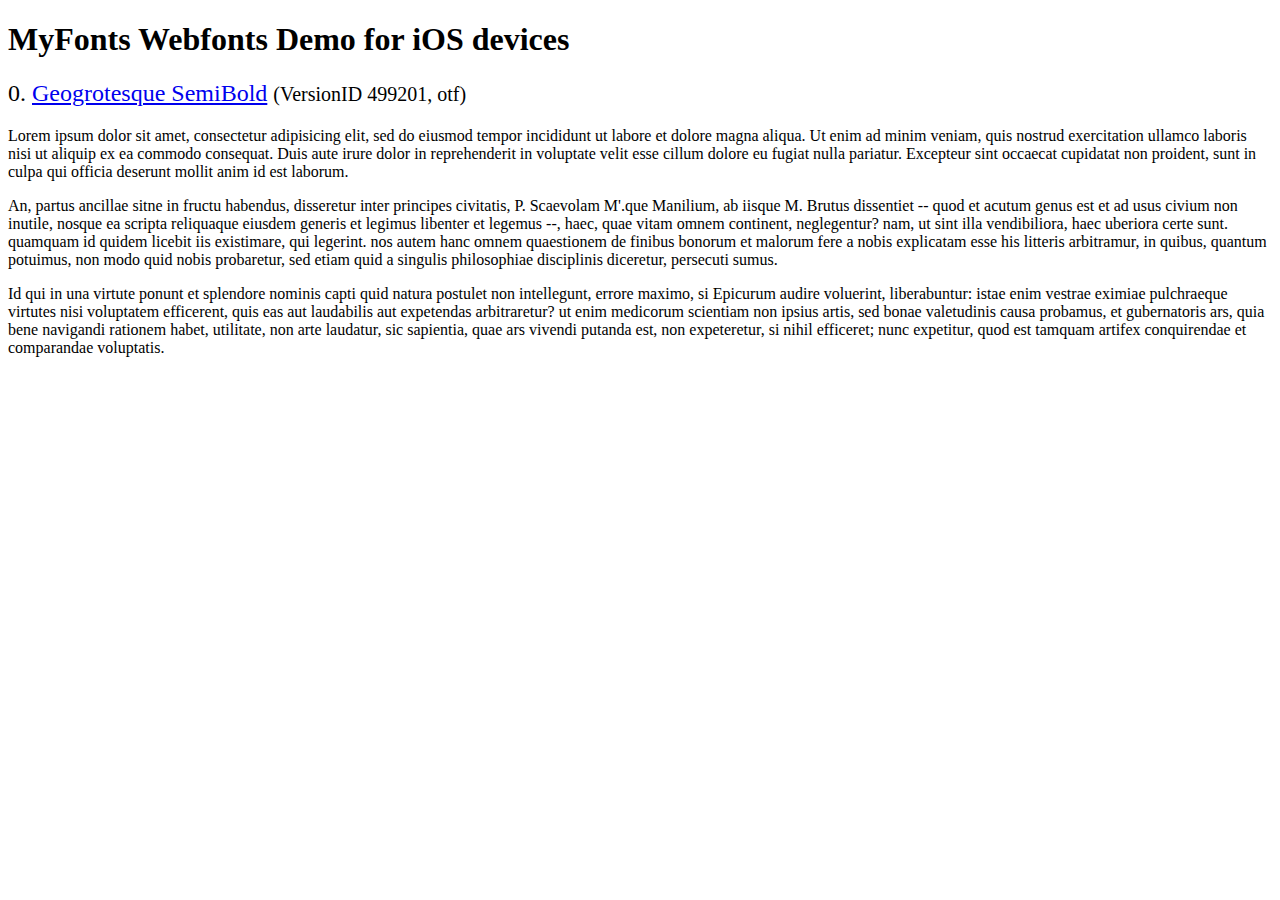
<file: src/main/webapp/Template/assets/plugins/flexslider/demo/fonts/webfonts/geo-semibold/svg/index.html>
<!DOCTYPE html>
<html>
<head>
<title>MyFonts Webfonts Demo for iOS devices</title>
<meta http-equiv="content-type" content="text/html; charset=utf-8" />

<style type="text/css" media="all">

	h2 {
		 font-weight:normal;
	}

		
	@font-face {
		font-family:"Geogrotesque-SemiBold";
		src:url("style_169898.svg#Geogrotesque-SemiBold") format("svg");
	}
	
	.webfont_0 {
		font-family: Geogrotesque-SemiBold;
	}
		
</style>

</head>

<body>

<h1>MyFonts Webfonts Demo for iOS devices</h1>


<h2>0. <span class='webfont_0'><a href='http://new.myfonts.com/search/style::169898/'>Geogrotesque SemiBold</a></span>
<small>(VersionID 499201, otf)</small>
</h2>

<p class='webfont_0'>Lorem ipsum dolor sit amet, consectetur adipisicing elit, sed do eiusmod tempor incididunt ut labore et dolore magna aliqua. Ut enim ad minim veniam, quis nostrud exercitation ullamco laboris nisi ut aliquip ex ea commodo consequat. Duis aute irure dolor in reprehenderit in voluptate velit esse cillum dolore eu fugiat nulla pariatur. Excepteur sint occaecat cupidatat non proident, sunt in culpa qui officia deserunt mollit anim id est laborum.</p>

<p class='webfont_0'>An, partus ancillae sitne in fructu habendus, disseretur inter principes civitatis, P. Scaevolam M'.que Manilium, ab iisque M. Brutus dissentiet -- quod et acutum genus est et ad usus civium non inutile, nosque ea scripta reliquaque eiusdem generis et legimus libenter et legemus --, haec, quae vitam omnem continent, neglegentur? nam, ut sint illa vendibiliora, haec uberiora certe sunt. quamquam id quidem licebit iis existimare, qui legerint. nos autem hanc omnem quaestionem de finibus bonorum et malorum fere a nobis explicatam esse his litteris arbitramur, in quibus, quantum potuimus, non modo quid nobis probaretur, sed etiam quid a singulis philosophiae disciplinis diceretur, persecuti sumus.</p>

<p class='webfont_0'>Id qui in una virtute ponunt et splendore nominis capti quid natura postulet non intellegunt, errore maximo, si Epicurum audire voluerint, liberabuntur: istae enim vestrae eximiae pulchraeque virtutes nisi voluptatem efficerent, quis eas aut laudabilis aut expetendas arbitraretur? ut enim medicorum scientiam non ipsius artis, sed bonae valetudinis causa probamus, et gubernatoris ars, quia bene navigandi rationem habet, utilitate, non arte laudatur, sic sapientia, quae ars vivendi putanda est, non expeteretur, si nihil efficeret; nunc expetitur, quod est tamquam artifex conquirendae et comparandae voluptatis.</p>




</body>
</html>
</file>
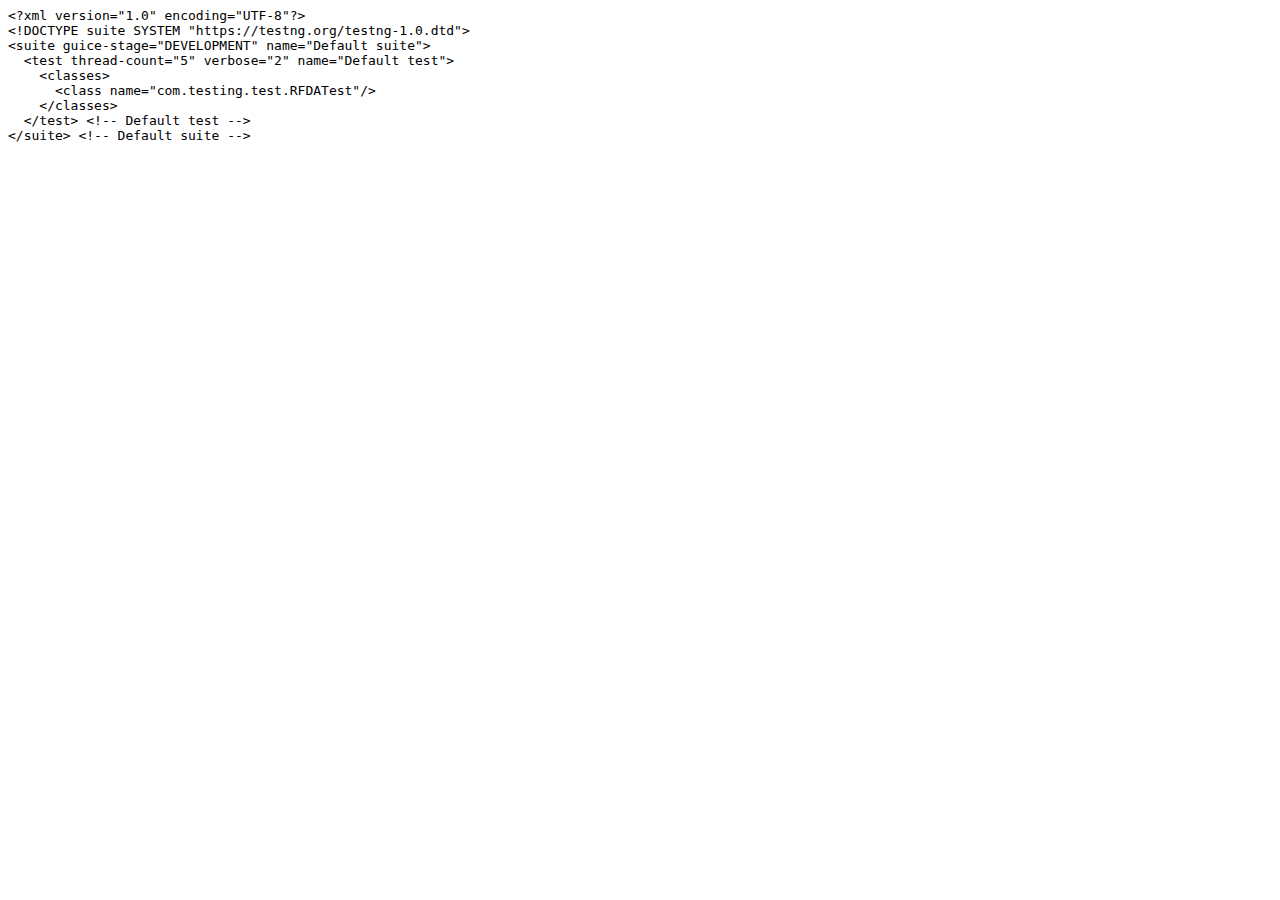
<file: test-output/old/Default suite/testng.xml.html>
<html><head><title>testng.xml for Default suite</title></head><body><tt>&lt;?xml&nbsp;version="1.0"&nbsp;encoding="UTF-8"?&gt;<br/>&lt;!DOCTYPE&nbsp;suite&nbsp;SYSTEM&nbsp;"https://testng.org/testng-1.0.dtd"&gt;<br/>&lt;suite&nbsp;guice-stage="DEVELOPMENT"&nbsp;name="Default&nbsp;suite"&gt;<br/>&nbsp;&nbsp;&lt;test&nbsp;thread-count="5"&nbsp;verbose="2"&nbsp;name="Default&nbsp;test"&gt;<br/>&nbsp;&nbsp;&nbsp;&nbsp;&lt;classes&gt;<br/>&nbsp;&nbsp;&nbsp;&nbsp;&nbsp;&nbsp;&lt;class&nbsp;name="com.testing.test.RFDATest"/&gt;<br/>&nbsp;&nbsp;&nbsp;&nbsp;&lt;/classes&gt;<br/>&nbsp;&nbsp;&lt;/test&gt;&nbsp;&lt;!--&nbsp;Default&nbsp;test&nbsp;--&gt;<br/>&lt;/suite&gt;&nbsp;&lt;!--&nbsp;Default&nbsp;suite&nbsp;--&gt;<br/></tt></body></html>
</file>
